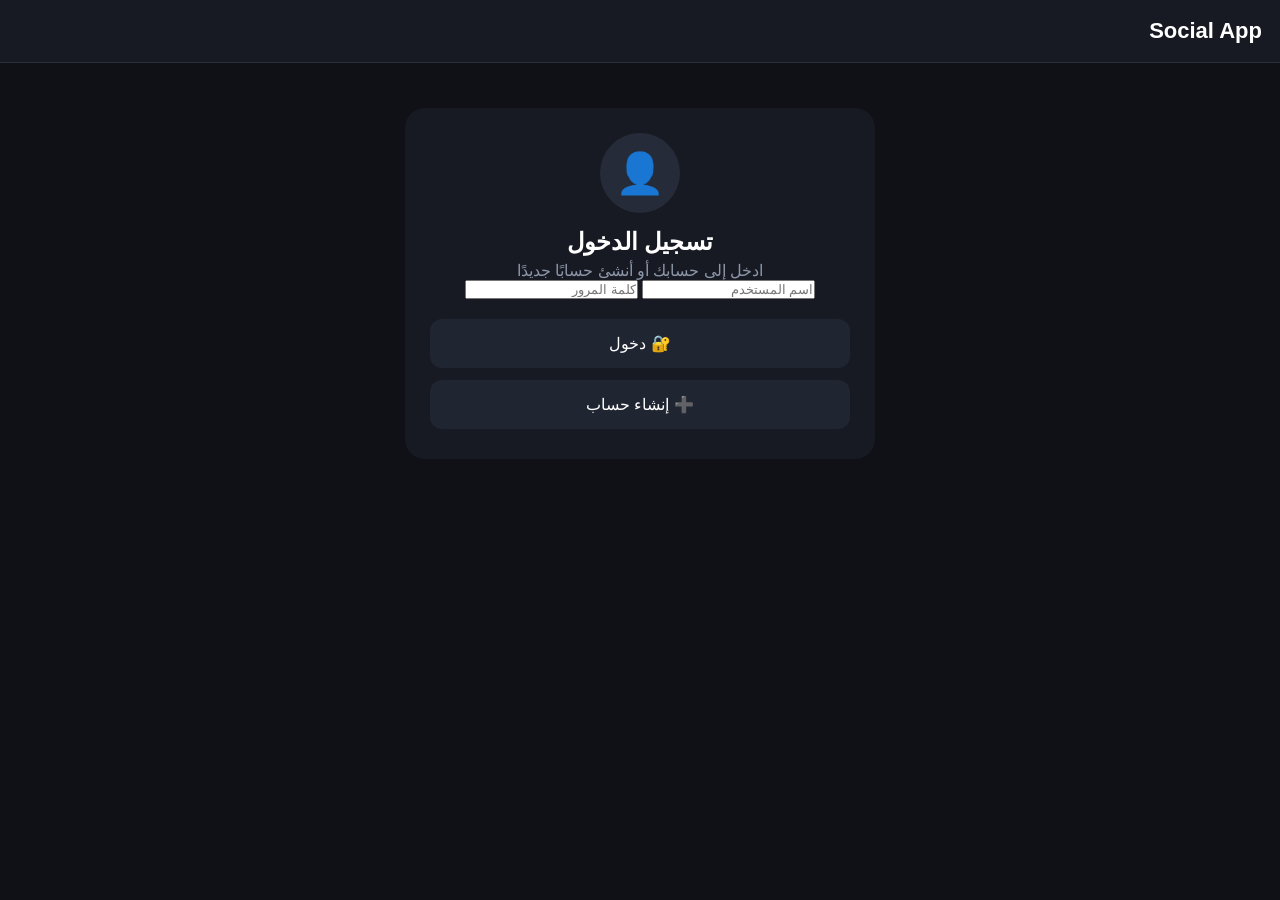
<file: index.html>
<!DOCTYPE html>
<html lang="ar" dir="rtl">
<head>
    <meta charset="UTF-8">
    <meta name="viewport" content="width=device-width, initial-scale=1.0">
    <title>Social App</title>
    <link rel="stylesheet" href="style.css">
</head>

<body>

<header>
    <h1>Social App</h1>
</header>

<main>

    <section class="profile">
        <div class="avatar">👤</div>

        <h2>تسجيل الدخول</h2>
        <p>ادخل إلى حسابك أو أنشئ حسابًا جديدًا</p>

        <input
            id="username"
            type="text"
            placeholder="اسم المستخدم"
            autocomplete="username"
        >

        <input
            id="password"
            type="password"
            placeholder="كلمة المرور"
            autocomplete="current-password"
        >

        <div class="actions">
            <button onclick="login()">🔐 دخول</button>
            <button onclick="register()">➕ إنشاء حساب</button>
        </div>

        <p id="message"></p>
    </section>

</main>

<script>
function showMessage(text) {
    document.getElementById("message").textContent = text;
}

function getUsers() {
    return JSON.parse(localStorage.getItem("users") || "{}");
}

function register() {
    const username = document.getElementById("username").value.trim();
    const password = document.getElementById("password").value;

    if (!username || !password) {
        showMessage("اكتب اسم المستخدم وكلمة المرور.");
        return;
    }

    const users = getUsers();

    if (users[username]) {
        showMessage("اسم المستخدم موجود بالفعل.");
        return;
    }

    users[username] = {
        username: username,
        password: password,
        balance: 0,
        followers: 0,
        posts: 0
    };

    localStorage.setItem("users", JSON.stringify(users));

    showMessage("تم إنشاء الحساب بنجاح.");
}

function login() {
    const username = document.getElementById("username").value.trim();
    const password = document.getElementById("password").value;

    const users = getUsers();

    if (!users[username] || users[username].password !== password) {
        showMessage("اسم المستخدم أو كلمة المرور غير صحيحة.");
        return;
    }

    localStorage.setItem("currentUser", username);

    window.location.href = "home.html";
}
</script>

</body>
</html>
</file>
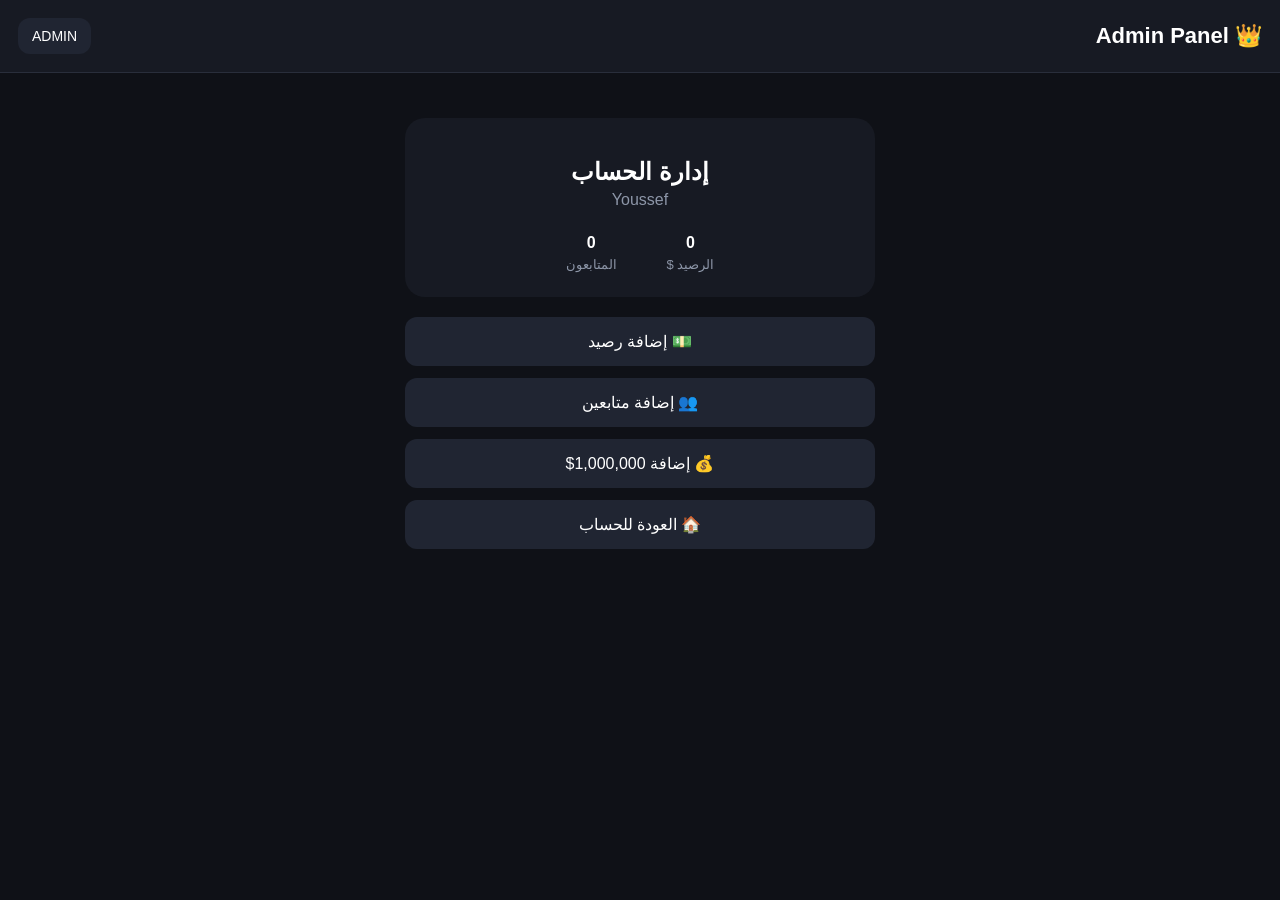
<file: admin.html>
<!DOCTYPE html>
<html lang="ar" dir="rtl">
<head>
    <meta charset="UTF-8">
    <meta name="viewport" content="width=device-width, initial-scale=1.0">
    <title>Admin Panel</title>
    <link rel="stylesheet" href="style.css">
</head>

<body>

<header>
    <h1>👑 Admin Panel</h1>
    <div class="balance">ADMIN</div>
</header>

<main>

    <section class="profile">
        <h2>إدارة الحساب</h2>
        <p>Youssef</p>

        <div class="stats">
            <div>
                <strong id="adminBalance">0</strong>
                <span>الرصيد $</span>
            </div>

            <div>
                <strong id="adminFollowers">0</strong>
                <span>المتابعون </span>
            </div>
        </div>
    </section>

    <section class="actions">

        <button onclick="addMoney()">
            💵 إضافة رصيد 
        </button>

        <button onclick="addFollowers()">
            👥 إضافة متابعين 
        </button>

        <button onclick="addMillion()">
            💰 إضافة 1,000,000$ 
        </button>

        <button onclick="location.href='index.html'">
            🏠 العودة للحساب
        </button>

    </section>

</main>

<script src="admin.js"></script>

</body>
</html>
</file>
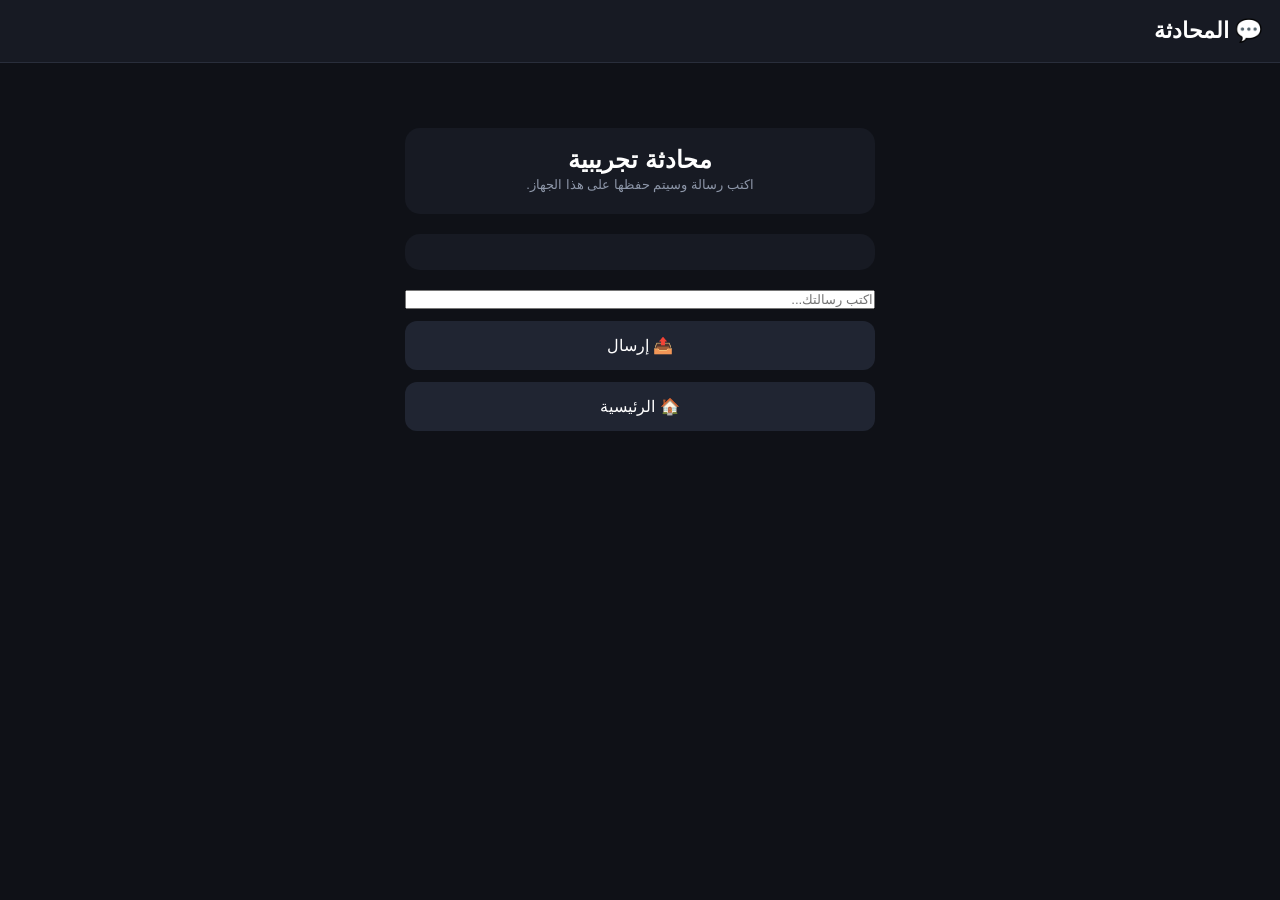
<file: chat.html>
<!DOCTYPE html>
<html lang="ar" dir="rtl">
<head>
    <meta charset="UTF-8">
    <meta name="viewport" content="width=device-width, initial-scale=1.0">
    <title>المحادثة</title>
    <link rel="stylesheet" href="style.css">
</head>

<body>

<header>
    <h1>💬 المحادثة</h1>
</header>

<main>

    <section class="notice">
        <h2>محادثة تجريبية</h2>
        <p>اكتب رسالة وسيتم حفظها على هذا الجهاز.</p>
    </section>

    <section id="messages" class="notice"></section>

    <section class="actions">

        <input
            id="messageInput"
            type="text"
            placeholder="اكتب رسالتك..."
        >

        <button onclick="sendMessage()">
            📤 إرسال
        </button>

        <button onclick="location.href='home.html'">
            🏠 الرئيسية
        </button>

    </section>

</main>

<script>

function loadMessages() {

    const messages =
        JSON.parse(localStorage.getItem("messages") || "[]");

    const box = document.getElementById("messages");

    box.innerHTML = "";

    messages.forEach(function(message) {

        const p = document.createElement("p");

        p.textContent =
            message.user + ": " + message.text;

        box.appendChild(p);
    });
}

function sendMessage() {

    const input =
        document.getElementById("messageInput");

    const text = input.value.trim();

    if (!text) return;

    const messages =
        JSON.parse(localStorage.getItem("messages") || "[]");

    const user =
        localStorage.getItem("currentUser") || "User";

    messages.push({
        user: user,
        text: text
    });

    localStorage.setItem(
        "messages",
        JSON.stringify(messages)
    );

    input.value = "";

    loadMessages();
}

loadMessages();

</script>

</body>
</html>
</file>
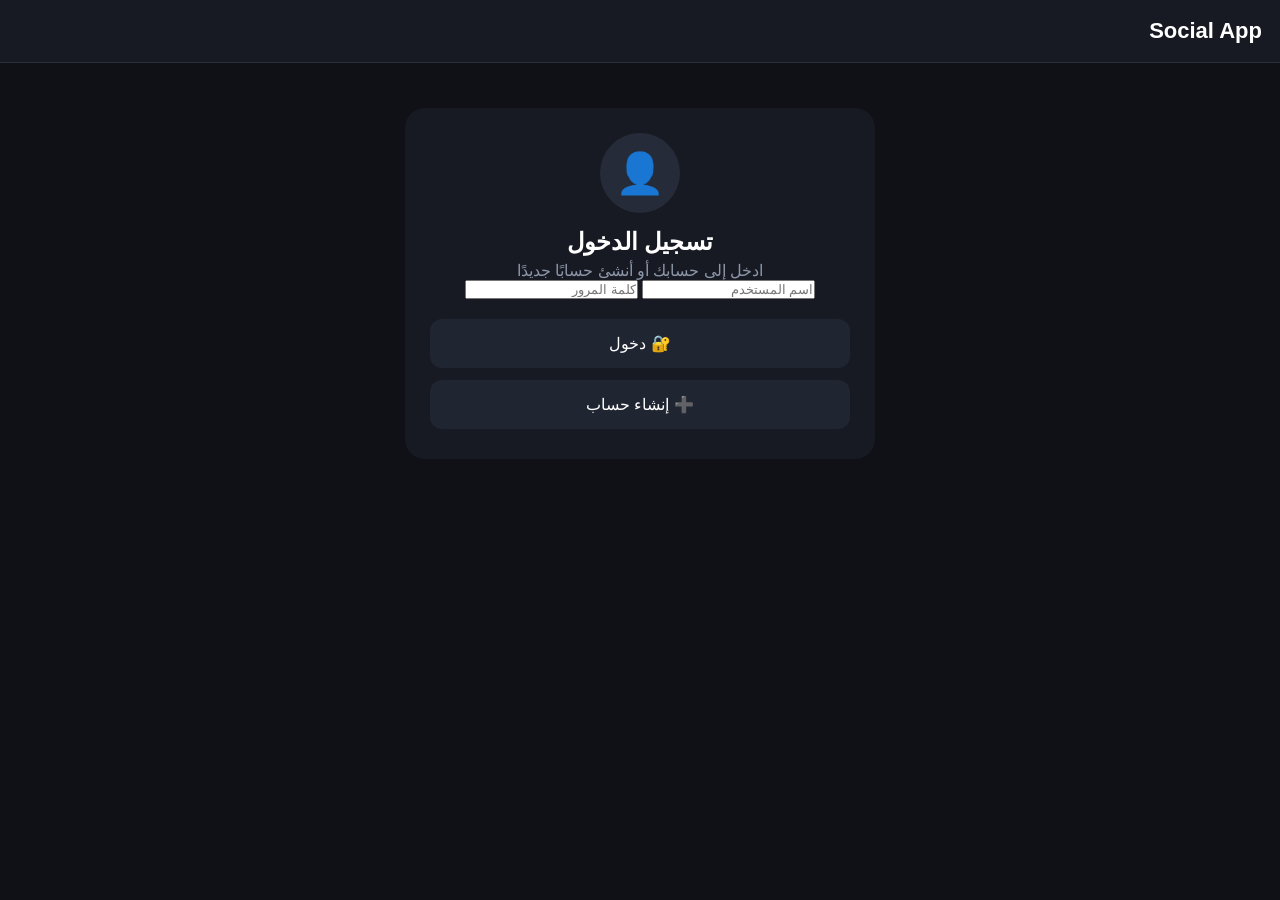
<file: friends.html>
<!DOCTYPE html>
<html lang="ar" dir="rtl">
<head>
    <meta charset="UTF-8">
    <meta name="viewport" content="width=device-width, initial-scale=1.0">
    <title>الأصدقاء</title>
    <link rel="stylesheet" href="style.css">
</head>

<body>

<header>
    <h1>👥 الأصدقاء</h1>
</header>

<main>

    <section class="notice">
        <h2>إضافة صديق</h2>
        <p>اكتب اسم المستخدم لإرسال طلب صداقة تجريبي.</p>

        <input
            id="friendUsername"
            type="text"
            placeholder="اسم المستخدم"
        >

        <button onclick="addFriend()">
            ➕ إضافة
        </button>
    </section>

    <section class="notice">
        <h3>أصدقاؤك</h3>
        <div id="friendsList"></div>
    </section>

    <button onclick="location.href='home.html'">
        🏠 العودة للرئيسية
    </button>

</main>

<script>

const currentUser = localStorage.getItem("currentUser");

if (!currentUser) {
    location.href = "index.html";
}

function getUsers() {
    return JSON.parse(localStorage.getItem("users") || "{}");
}

function addFriend() {

    const username =
        document.getElementById("friendUsername").value.trim();

    if (!username) {
        alert("اكتب اسم المستخدم.");
        return;
    }

    if (username === currentUser) {
        alert("لا يمكنك إضافة نفسك.");
        return;
    }

    const users = getUsers();

    if (!users[username]) {
        alert("❌ هذا المستخدم غير موجود.");
        return;
    }

    let friends =
        JSON.parse(
            localStorage.getItem("friends_" + currentUser) || "[]"
        );

    if (friends.includes(username)) {
        alert("هذا المستخدم موجود بالفعل في قائمة أصدقائك.");
        return;
    }

    friends.push(username);

    localStorage.setItem(
        "friends_" + currentUser,
        JSON.stringify(friends)
    );

    document.getElementById("friendUsername").value = "";

    alert("✅ تمت إضافة الصديق تجريبيًا.");

    loadFriends();
}

function loadFriends() {

    const friends =
        JSON.parse(
            localStorage.getItem("friends_" + currentUser) || "[]"
        );

    const list = document.getElementById("friendsList");

    if (friends.length === 0) {
        list.textContent = "لا يوجد أصدقاء بعد.";
        return;
    }

    list.innerHTML = "";

    friends.forEach(function(friend) {

        const item = document.createElement("p");

        item.textContent = "👤 @" + friend;

        list.appendChild(item);
    });
}

loadFriends();

</script>

</body>
</html>
</file>
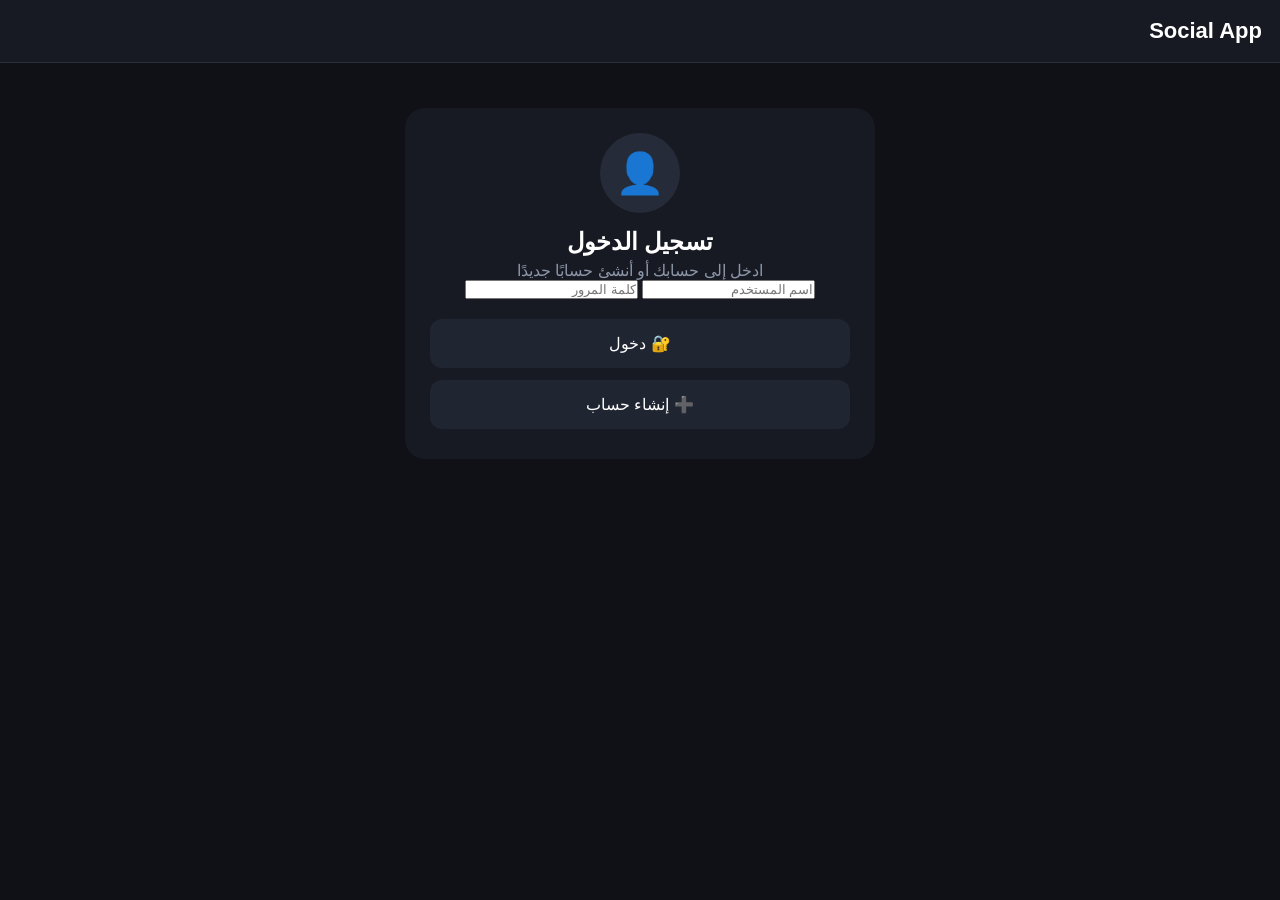
<file: home.html>
<!DOCTYPE html>
<html lang="ar" dir="rtl">
<head>
    <meta charset="UTF-8">
    <meta name="viewport" content="width=device-width, initial-scale=1.0">
    <meta name="theme-color" content="#11141c">
    <link rel="manifest" href="manifest.json">
    <title>Social App</title>
    <link rel="stylesheet" href="style.css">
</head>

<body>

<header>
    <h1>Social App</h1>
    <div class="balance" id="balance">$0</div>
</header>

<main>

    <section class="profile">
        <div class="avatar">👤</div>

        <h2 id="name">User</h2>
        <p id="username">@user</p>

        <div class="stats">
            <div>
                <strong id="followers">0</strong>
                <span>متابعين</span>
            </div>

            <div>
                <strong id="posts">0</strong>
                <span>منشورات</span>
            </div>
        </div>
    </section>

    <section class="actions">

        <button onclick="openChat()">
            💬 المحادثة
        </button>
       <button onclick="location.href='friends.html'">
                👥 إضافة صديق
       </button>

        <button onclick="addPost()">
            ➕ إضافة منشور
        </button>

        <button onclick="openStore()">
            🛒 المتجر
        </button>

        <button onclick="openAdmin()">
            👑 Admin
        </button>

        <button id="installButton" onclick="installApp()" style="display:none">
            📱 تنزيل التطبيق
        </button>

        <button onclick="changeName()">
            ✏️ تغيير الاسم
        </button>

        <button onclick="logout()">
            🚪 تسجيل الخروج
        </button>

    </section>

    <section class="notice">
        <h3>Social App Simulator</h3>
        <p>
            منصة اجتماعية تجريبية.
            الرصيد والخدمات والمتابعون داخل المحاكاة افتراضية.
        </p>
    </section>

</main>

<script>

const currentUser = localStorage.getItem("currentUser");

if (!currentUser) {
    window.location.href = "index.html";
}

function getUsers() {
    return JSON.parse(localStorage.getItem("users") || "{}");
}

function saveUsers(users) {
    localStorage.setItem("users", JSON.stringify(users));
}

function loadProfile() {

    const users = getUsers();
    const user = users[currentUser];

    if (!user) {
        localStorage.removeItem("currentUser");
        window.location.href = "index.html";
        return;
    }

    document.getElementById("name").textContent =
        user.name || user.username;

    document.getElementById("username").textContent =
        "@" + user.username;

    document.getElementById("balance").textContent =
        "$" + Number(user.balance || 0).toLocaleString();

    document.getElementById("followers").textContent =
        Number(user.followers || 0).toLocaleString();

    document.getElementById("posts").textContent =
        Number(user.posts || 0).toLocaleString();
}

function changeName() {

    const newName = prompt("اكتب الاسم الجديد:");

    if (!newName || !newName.trim()) return;

    const users = getUsers();

    users[currentUser].name = newName.trim();

    saveUsers(users);
    loadProfile();
}

function addFriend() {
    alert("👥 صفحة إضافة الأصدقاء جاهزة للربط بنظام الأصدقاء.");
}

function addPost() {

    const text = prompt("اكتب منشورك:");

    if (!text || !text.trim()) return;

    const users = getUsers();

    users[currentUser].posts =
        Number(users[currentUser].posts || 0) + 1;

    saveUsers(users);

    alert("✅ تم إضافة المنشور التجريبي.");

    loadProfile();
}

function openChat() {
    window.location.href = "chat.html";
}

function openStore() {
    window.location.href = "store.html";
}

function openAdmin() {

    const code = prompt("🔐 أدخل كود Admin:");

    if (code === "12345") {
        window.location.href = "admin.html";
    } else {
        alert("❌ كود Admin غير صحيح");
    }
}

function logout() {

    localStorage.removeItem("currentUser");

    window.location.href = "index.html";
}


/* تثبيت التطبيق */

let deferredPrompt = null;

window.addEventListener("beforeinstallprompt", function(event) {

    event.preventDefault();

    deferredPrompt = event;

    document.getElementById("installButton").style.display = "block";

});

function installApp() {

    if (!deferredPrompt) {

        alert(
            "إذا لم يظهر التثبيت، افتح قائمة المتصفح واختر إضافة إلى الشاشة الرئيسية."
        );

        return;
    }

    deferredPrompt.prompt();

    deferredPrompt = null;
}

loadProfile();

</script>
<script>
if ("serviceWorker" in navigator) {
    navigator.serviceWorker.register("sw.js")
        .then(() => console.log("App ready"))
        .catch(error => console.log(error));
}
</script>
</body>
</html>
</file>
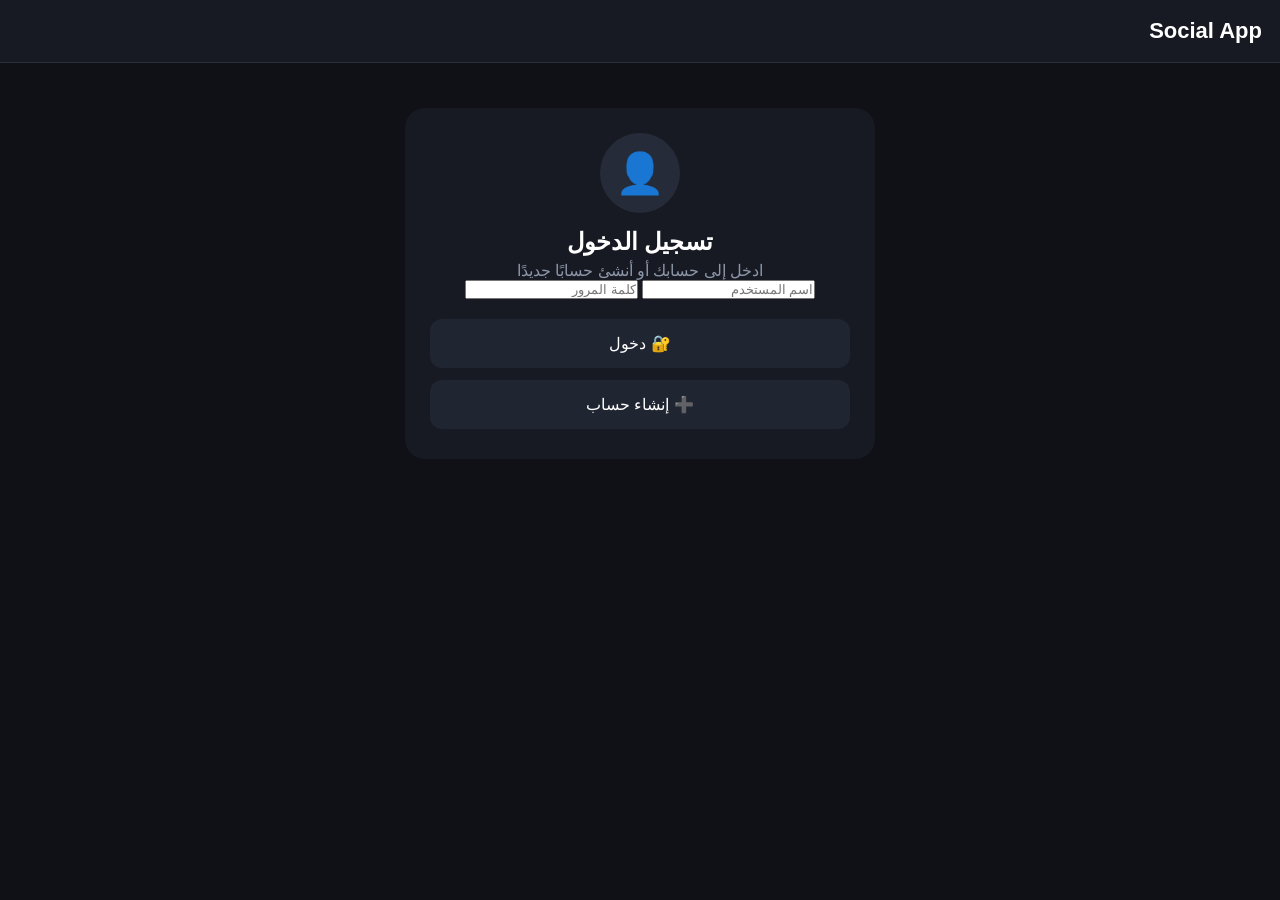
<file: store.html>
<!DOCTYPE html>
<html lang="ar" dir="rtl">
<head>
    <meta charset="UTF-8">
    <meta name="viewport" content="width=device-width, initial-scale=1.0">
    <title>المتجر</title>
    <link rel="stylesheet" href="style.css">
</head>

<body>

<header>
    <h1>🛒 المتجر</h1>
    <div class="balance" id="balance">$0</div>
</header>

<main>

    <section class="notice">
        <h2>متجر الخدمات</h2>
        <p>جميع الأسعار والعناصر هنا افتراضية للتجربة.</p>
    </section>

    <section class="actions">

        <button onclick="buyVerified()">
            ☑️ توثيق الحساب — $500
        </button>

        <button onclick="buyVIP()">
            ⭐ VIP — $1,000
        </button>

        <button onclick="buyFollowers()">
            👥 1,000 متابع تجريبي — $100
        </button>

        <button onclick="location.href='home.html'">
            🏠 العودة للحساب
        </button>

    </section>

</main>

<script>

const currentUser = localStorage.getItem("currentUser");

if (!currentUser) {
    window.location.href = "index.html";
}

function getUsers() {
    return JSON.parse(localStorage.getItem("users") || "{}");
}

function saveUsers(users) {
    localStorage.setItem("users", JSON.stringify(users));
}

function updateBalance() {

    const users = getUsers();
    const user = users[currentUser];

    document.getElementById("balance").textContent =
        "$" + Number(user.balance || 0).toLocaleString();
}

function buyVerified() {
    buyItem("verified", 500, "☑️ تم شراء التوثيق التجريبي.");
}

function buyVIP() {
    buyItem("vip", 1000, "⭐ تم شراء VIP التجريبي.");
}

function buyFollowers() {

    const users = getUsers();
    const user = users[currentUser];

    if (Number(user.balance || 0) < 100) {
        alert("❌ الرصيد الافتراضي غير كافٍ.");
        return;
    }

    user.balance -= 100;
    user.followers = Number(user.followers || 0) + 1000;

    saveUsers(users);

    alert("👥 تمت إضافة 1,000 متابع تجريبي.");

    updateBalance();
}

function buyItem(type, price, message) {

    const users = getUsers();
    const user = users[currentUser];

    if (Number(user.balance || 0) < price) {
        alert("❌ الرصيد الافتراضي غير كافٍ.");
        return;
    }

    user.balance -= price;

    if (!user.services) {
        user.services = {};
    }

    user.services[type] = true;

    saveUsers(users);

    alert(message);

    updateBalance();
}

updateBalance();

</script>

</body>
</html>
</file>
<file: style.css>
* {
    box-sizing: border-box;
    margin: 0;
    padding: 0;
}

body {
    font-family: Arial, sans-serif;
    background: #0f1117;
    color: white;
    min-height: 100vh;
}

header {
    background: #171a23;
    padding: 18px;
    display: flex;
    justify-content: space-between;
    align-items: center;
    border-bottom: 1px solid #292e3b;
}

header h1 {
    font-size: 22px;
}

.balance {
    background: #202532;
    padding: 10px 14px;
    border-radius: 12px;
    font-size: 14px;
}

main {
    max-width: 500px;
    margin: 30px auto;
    padding: 15px;
}

.profile {
    background: #171a23;
    border-radius: 20px;
    padding: 25px;
    text-align: center;
}

.avatar {
    width: 80px;
    height: 80px;
    margin: auto;
    display: flex;
    align-items: center;
    justify-content: center;
    background: #252b38;
    border-radius: 50%;
    font-size: 40px;
}

.profile h2 {
    margin-top: 15px;
}

.profile p {
    color: #8d96a8;
    margin-top: 5px;
}

.stats {
    display: flex;
    justify-content: center;
    gap: 50px;
    margin-top: 25px;
}

.stats div {
    display: flex;
    flex-direction: column;
    gap: 5px;
}

.stats span {
    color: #8d96a8;
    font-size: 13px;
}

.actions {
    display: grid;
    gap: 12px;
    margin-top: 20px;
}

button {
    border: none;
    border-radius: 12px;
    padding: 15px;
    background: #202532;
    color: white;
    font-size: 16px;
    cursor: pointer;
}

button:active {
    transform: scale(0.98);
}

.notice {
    margin-top: 20px;
    padding: 18px;
    background: #171a23;
    border-radius: 15px;
    text-align: center;
}

.notice h3 {
    margin-bottom: 10px;
}

.notice p {
    color: #8d96a8;
    font-size: 13px;
    line-height: 1.7;
}
</file>
